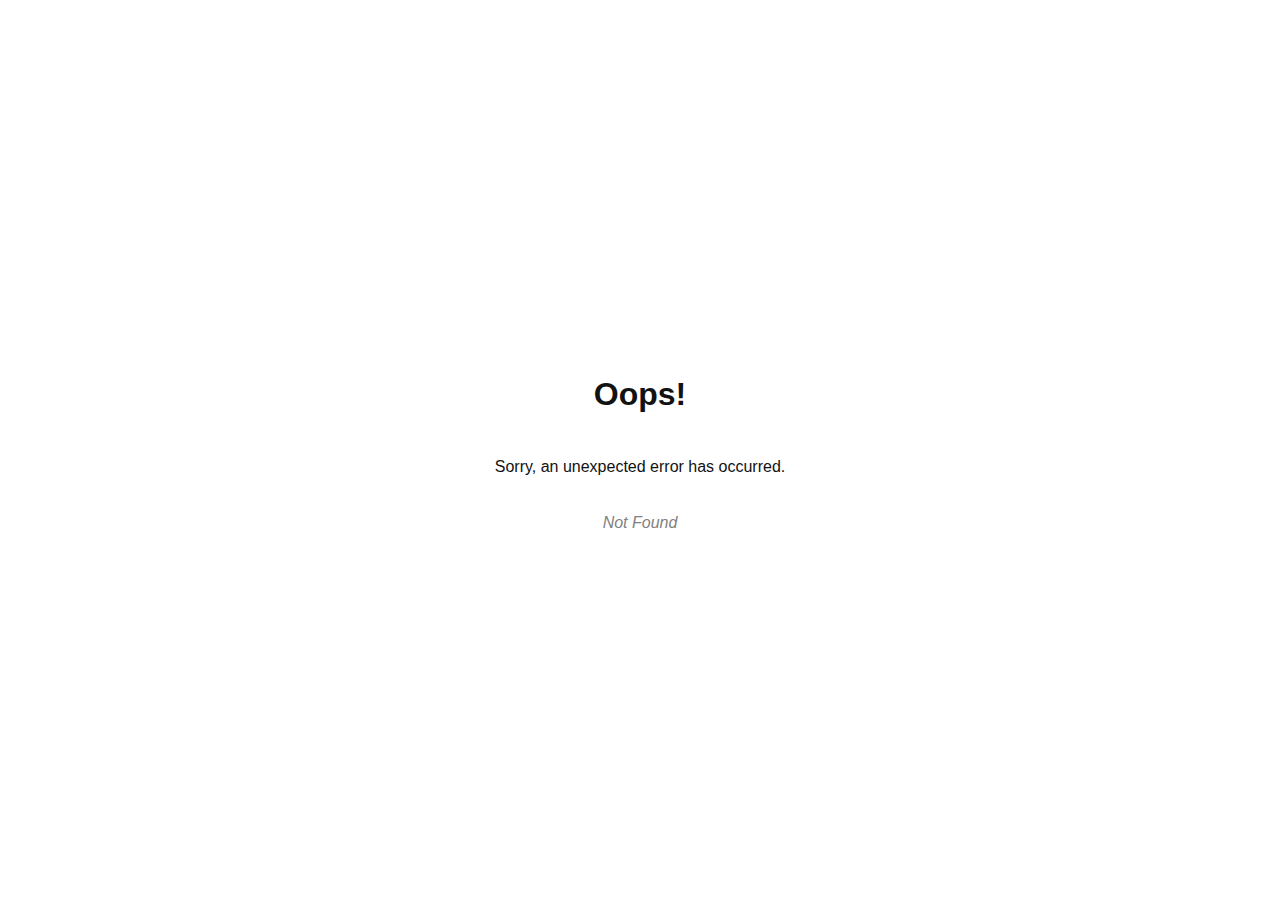
<file: index.html>
<!doctype html>
<html lang="en">
  <head>
    <meta charset="UTF-8" />
    <link rel="icon" type="image/svg+xml" href="/vite.svg" />
    <meta name="viewport" content="width=device-width, initial-scale=1.0" />
    <title>Vite + React</title>
    <script type="module" crossorigin src="/assets/index-Cg3mr_kG.js"></script>
    <link rel="stylesheet" crossorigin href="/assets/index-BiL6QvTF.css">
  </head>
  <body>
    <div id="root"></div>
  </body>
</html>
</file>
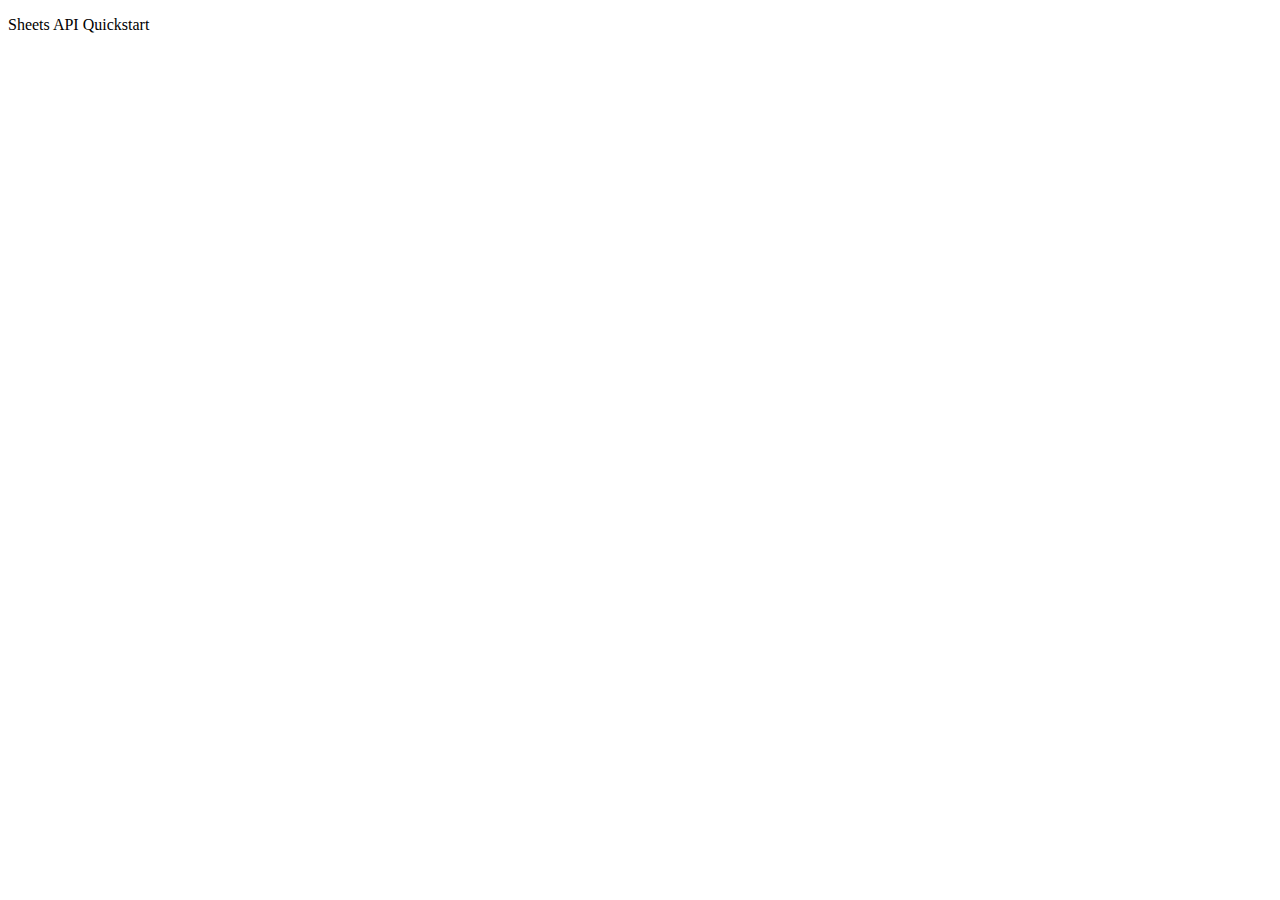
<file: sheet/index.html>
<!DOCTYPE html>
<html>
  <head>
    <title>Sheets API Quickstart</title>
    <meta charset="utf-8" />
  </head>
  <body>
    <p>Sheets API Quickstart</p>

    <!--Add buttons to initiate auth sequence and sign out-->
    <button id="authorize_button" onclick="handleAuthClick()">Authorize</button>
    <button id="signout_button" onclick="handleSignoutClick()">Sign Out</button>

    <pre id="content" style="white-space: pre-wrap;"></pre>

    <script type="text/javascript">
      /* exported gapiLoaded */
      /* exported gisLoaded */
      /* exported handleAuthClick */
      /* exported handleSignoutClick */

      // TODO(developer): Set to client ID and API key from the Developer Console
      const CLIENT_ID = '249049926385-43ajdc020souorv6mlcm7sedj04otemm.apps.googleusercontent.com';
      const API_KEY = 'AIzaSyBbSsTbDNlYJCYohnf8Ph85GzmTPRDRd_w';
      const Sheets_id = '1u-uPA4cUcCYvSnCoJpHb5PliqXh8f6tXDlPVwTTCyGI';

      // Discovery doc URL for APIs used by the quickstart
      const DISCOVERY_DOC = 'https://sheets.googleapis.com/$discovery/rest?version=v4';

      // Authorization scopes required by the API; multiple scopes can be
      // included, separated by spaces.
      const SCOPES = 'https://www.googleapis.com/auth/spreadsheets.readonly';

      const range_data = 'A2:B';

      let tokenClient;
      let gapiInited = false;
      let gisInited = false;

      document.getElementById('authorize_button').style.visibility = 'hidden';
      document.getElementById('signout_button').style.visibility = 'hidden';

      /**
       * Callback after api.js is loaded.
       */
      function gapiLoaded() {
        gapi.load('client', initializeGapiClient);
      }

      /**
       * Callback after the API client is loaded. Loads the
       * discovery doc to initialize the API.
       */
      async function initializeGapiClient() {
        await gapi.client.init({
          apiKey: API_KEY,
          discoveryDocs: [DISCOVERY_DOC],
        });
        gapiInited = true;
        maybeEnableButtons();
      }

      /**
       * Callback after Google Identity Services are loaded.
       */
      function gisLoaded() {
        tokenClient = google.accounts.oauth2.initTokenClient({
          client_id: CLIENT_ID,
          scope: SCOPES,
          callback: '', // defined later
        });
        gisInited = true;
        maybeEnableButtons();
      }

      /**
       * Enables user interaction after all libraries are loaded.
       */
      function maybeEnableButtons() {
        if (gapiInited && gisInited) {
          document.getElementById('authorize_button').style.visibility = 'visible';
        }
      }

      /**
       *  Sign in the user upon button click.
       */
      function handleAuthClick() {
        tokenClient.callback = async (resp) => {
          if (resp.error !== undefined) {
            throw (resp);
          }
          document.getElementById('signout_button').style.visibility = 'visible';
          document.getElementById('authorize_button').innerText = 'Refresh';
          await listMajors();
        };

        if (gapi.client.getToken() === null) {
          // Prompt the user to select a Google Account and ask for consent to share their data
          // when establishing a new session.
          tokenClient.requestAccessToken({prompt: 'consent'});
        } else {
          // Skip display of account chooser and consent dialog for an existing session.
          tokenClient.requestAccessToken({prompt: ''});
        }
      }

      /**
       *  Sign out the user upon button click.
       */
      function handleSignoutClick() {
        const token = gapi.client.getToken();
        if (token !== null) {
          google.accounts.oauth2.revoke(token.access_token);
          gapi.client.setToken('');
          document.getElementById('content').innerText = '';
          document.getElementById('authorize_button').innerText = 'Authorize';
          document.getElementById('signout_button').style.visibility = 'hidden';
        }
      }

      /**
       * Print the names and majors of students in a sample spreadsheet:
       * https://docs.google.com/spreadsheets/d/1BxiMVs0XRA5nFMdKvBdBZjgmUUqptlbs74OgvE2upms/edit
       */
      async function listMajors() {
        let response;
        try {
          // Fetch first 10 files
          response = await gapi.client.sheets.spreadsheets.values.get({
            spreadsheetId: Sheets_id,
            range: range_data,
          });
        } catch (err) {
          document.getElementById('content').innerText = err.message;
          return;
        }
        const range = response.result;
        if (!range || !range.values || range.values.length == 0) {
          document.getElementById('content').innerText = 'No values found.';
          return;
        }
        // Flatten to string to display
        const output = range.values.reduce(
            (str, row) => `${str}${row[0]}, ${row[4]}\n`,
            'Name, Major:\n');
        document.getElementById('content').innerText = output;
      }
    </script>
    <script async defer src="https://apis.google.com/js/api.js" onload="gapiLoaded()"></script>
    <script async defer src="https://accounts.google.com/gsi/client" onload="gisLoaded()"></script>
  </body>
</html>
</file>
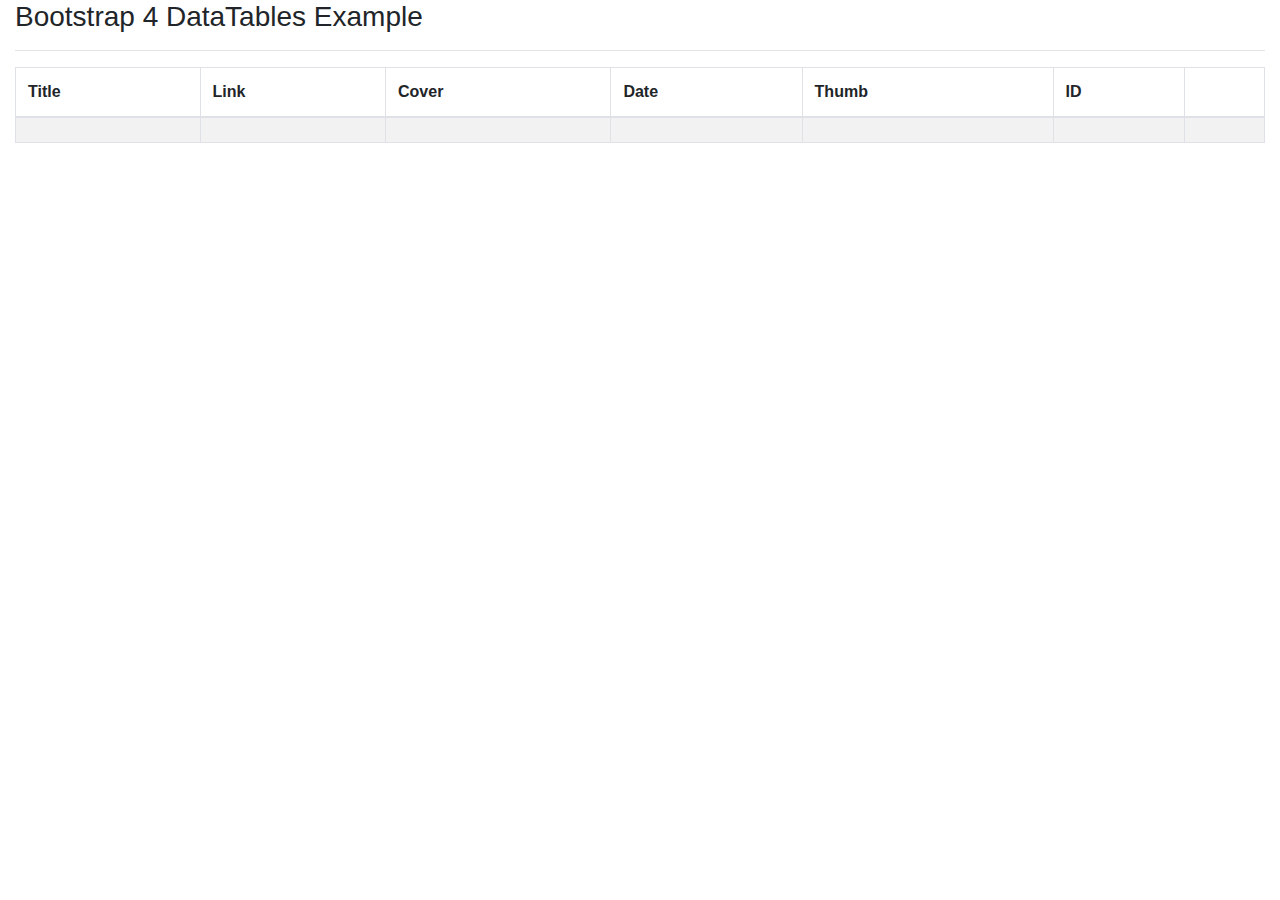
<file: app/material/App/tooltip/index.html>
<!DOCTYPE html>
<html>
<head>
    <title></title>
    <script
  src="https://code.jquery.com/jquery-3.6.1.js"
  integrity="sha256-3zlB5s2uwoUzrXK3BT7AX3FyvojsraNFxCc2vC/7pNI="
  crossorigin="anonymous"></script>
    <link rel="stylesheet" type="text/css" href="https://cdn.datatables.net/1.10.16/css/dataTables.bootstrap4.min.css">
    <script src="https://cdn.datatables.net/1.10.16/js/jquery.dataTables.min.js"></script>
    <script src="https://cdn.datatables.net/1.10.16/js/dataTables.bootstrap4.min.js"></script>

    <link rel="stylesheet" href="https://cdn.jsdelivr.net/npm/bootstrap@4.3.1/dist/css/bootstrap.min.css" integrity="sha384-ggOyR0iXCbMQv3Xipma34MD+dH/1fQ784/j6cY/iJTQUOhcWr7x9JvoRxT2MZw1T" crossorigin="anonymous">
    
<script src="https://cdn.jsdelivr.net/npm/popper.js@1.14.7/dist/umd/popper.min.js" integrity="sha384-UO2eT0CpHqdSJQ6hJty5KVphtPhzWj9WO1clHTMGa3JDZwrnQq4sF86dIHNDz0W1" crossorigin="anonymous"></script>
<script src="https://cdn.jsdelivr.net/npm/bootstrap@4.3.1/dist/js/bootstrap.min.js" integrity="sha384-JjSmVgyd0p3pXB1rRibZUAYoIIy6OrQ6VrjIEaFf/nJGzIxFDsf4x0xIM+B07jRM" crossorigin="anonymous"></script>

<script src="https://cdn.datatables.net/1.12.1/js/jquery.dataTables.min.js"></script>

</head>
<body>
    <div class="container-fluid">
    <h3>Bootstrap 4 DataTables Example</h3>
    <hr>
    <table id="list-of-product" class="table table-striped table-bordered" cellspacing="0" width="100%">
        <thead>
            <tr>
                <th>Title</th>
                <th>Link</th>
                <th>Cover</th>
                <th>Date</th>
                <th>Thumb</th>
                <th>ID</th>
                <th></th>
            </tr>
        </thead>
        <tbody>
            <tr>
                <td></td>
                <td></td>
                <td></td>
                <td></td>
                <td></td>
                <td></td>
                <td></td>
            </tr>
        </tbody>
    </table>
</div>
<div id="ContactAssigner" class="modal fade" tabindex="-1" role="dialog" aria-hidden="true">
    <div class="modal-dialog">
        <div class="modal-content">
            <div class="modal-header">
                <h3 id="modalTitle"></h3>
                <button type="button" class="close" data-dismiss="modal" aria-hidden="true">×</button>
            </div>
            <div class="modal-body">
            </div>
            <div class="modal-footer">
                <button class="btn" data-dismiss="modal" aria-hidden="true">Close</button>
            </div>
        </div>
    </div>
</div>
</body>
</html>
<script >
    $('#list-of-product').DataTable({
    processing: true,
    serverSide: true,
    info: true,
    stateSave: false,
    bFilter: false,
    drawCallback: function (settings, json) {
        console.log(json);
        $('[data-toggle="tooltip"]').tooltip('update');
        //$("#list-of-product tbody tr > td").tooltip('hide');
    },
    ajax: {
        url: "https://api.deezer.com/artist/1232/albums?output=jsonp",
        type: "GET",
        jsonp: 'callback',
        dataType: 'jsonp',
        crossDomain: true
    },
    language: {
        "paginate": {
            "previous": "<<",
            "next": ">>"
        },
        "info": "Showing _START_ to _END_ of _TOTAL_",
        "lengthMenu": "Show _MENU_",
        "search": "",
        "searchPlaceholder": "Search..."
    },
    columns: [
            { "data": "title", "orderable": true },
            { "data": "link", "orderable": true },
            { "data": "cover", "orderable": true, "render": function(data, type, row) {return '<img class="img-fluid" src="'+data+'" />'} },
            { "data": "release_date", "orderable": true, "render": function(data, type, row) {return '<div title="This is my tooltip content for:'+row.title+'" data-toggle="tooltip">'+data+'</div>'} },
            { "data": "cover_small", "orderable": true, "render": function(data, type, row) {return '<img src="'+data+'" />'}},
            { "data": "id", "orderable": true },
            {
                data: null,
                className: "text-center",
                defaultContent: '<a href="#list-of-product" data-toggle="modal" data-target="#ContactAssigner"><i class="material-icons">add</i></a>',
                orderable: false
            }
    ],
    order: [[0, "asc"]],
    createdRow: function (row, data, dataIndex) {
        // add tooltip when row is created
        $(row).find('td:eq(4)').attr('title', data["Title"])
        $(row).find('td:eq(4)').attr('data-toggle', "tooltip")
        // store the row data in the modal trigger link
        $(row).find('td:eq(6) a').data('modaldata',data)
    }
})

$('#ContactAssigner').on('show.bs.modal', function (e) {
    var triggerLink = $(e.relatedTarget)
    var rowData = triggerLink.data("modaldata")
    $("#modalTitle").text(rowData.title)
    $(this).find(".modal-body").html("<h5>"+rowData['id']+"</h5><a href=''>" + rowData['link'] + "</a>")
})
    
    
</script>
</file>
<file: assets/index-BiL6QvTF.css>
html{box-sizing:border-box}*,*:before,*:after{box-sizing:inherit}body{font-family:-apple-system,BlinkMacSystemFont,Segoe UI,Roboto,Oxygen,Ubuntu,Cantarell,Fira Sans,Droid Sans,Helvetica Neue,sans-serif;-webkit-font-smoothing:antialiased;-moz-osx-font-smoothing:grayscale}code{font-family:source-code-pro,Menlo,Monaco,Consolas,Courier New,monospace}html,body{height:100%;margin:0;line-height:1.5;color:#121212}textarea,input,button{font-size:1rem;font-family:inherit;border:none;border-radius:8px;padding:.5rem .75rem;box-shadow:0 0 1px #0003,0 1px 2px #0003;background-color:#fff;line-height:1.5;margin:0}button{color:#3992ff;font-weight:500}textarea:hover,input:hover,button:hover{box-shadow:0 0 1px #0009,0 1px 2px #0003}button:active{box-shadow:0 0 1px #0006;transform:translateY(1px)}#contact h1{display:flex;align-items:flex-start;gap:1rem}#contact h1 form{display:flex;align-items:center;margin-top:.25rem}#contact h1 form button{box-shadow:none;font-size:1.5rem;font-weight:400;padding:0}#contact h1 form button[value=true]{color:#a4a4a4}#contact h1 form button[value=true]:hover,#contact h1 form button[value=false]{color:#eeb004}form[action$=destroy] button{color:#f44250}.sr-only{position:absolute;width:1px;height:1px;padding:0;margin:-1px;overflow:hidden;clip:rect(0,0,0,0);white-space:nowrap;border-width:0}#root{display:flex;height:100%;width:100%}#sidebar{width:22rem;background-color:#f7f7f7;border-right:solid 1px #e3e3e3;display:flex;flex-direction:column}#sidebar>*{padding-left:2rem;padding-right:2rem}#sidebar h1{font-size:1rem;font-weight:500;display:flex;align-items:center;margin:0;padding:1rem 2rem;border-top:1px solid #e3e3e3;order:1;line-height:1}#sidebar h1:before{content:url("data:image/svg+xml,%3Csvg width='25' height='18' viewBox='0 0 25 18' fill='none' xmlns='http://www.w3.org/2000/svg'%3E%3Cpath d='M19.4127 6.4904C18.6984 6.26581 18.3295 6.34153 17.5802 6.25965C16.4219 6.13331 15.9604 5.68062 15.7646 4.51554C15.6551 3.86516 15.7844 2.9129 15.5048 2.32334C14.9699 1.19921 13.7183 0.695046 12.461 0.982805C11.3994 1.22611 10.516 2.28708 10.4671 3.37612C10.4112 4.61957 11.1197 5.68054 12.3363 6.04667C12.9143 6.22097 13.5284 6.3087 14.132 6.35315C15.2391 6.43386 15.3241 7.04923 15.6236 7.55574C15.8124 7.87508 15.9954 8.18975 15.9954 9.14193C15.9954 10.0941 15.8112 10.4088 15.6236 10.7281C15.3241 11.2334 14.9547 11.5645 13.8477 11.6464C13.244 11.6908 12.6288 11.7786 12.0519 11.9528C10.8353 12.3201 10.1268 13.3799 10.1828 14.6234C10.2317 15.7124 11.115 16.7734 12.1766 17.0167C13.434 17.3056 14.6855 16.8003 15.2204 15.6762C15.5013 15.0866 15.6551 14.4187 15.7646 13.7683C15.9616 12.6032 16.423 12.1505 17.5802 12.0242C18.3295 11.9423 19.1049 12.0242 19.8071 11.6253C20.5491 11.0832 21.212 10.2696 21.212 9.14192C21.212 8.01428 20.4976 6.83197 19.4127 6.4904Z' fill='%23F44250'/%3E%3Cpath d='M7.59953 11.7459C6.12615 11.7459 4.92432 10.5547 4.92432 9.09441C4.92432 7.63407 6.12615 6.44287 7.59953 6.44287C9.0729 6.44287 10.2747 7.63407 10.2747 9.09441C10.2747 10.5536 9.07172 11.7459 7.59953 11.7459Z' fill='black'/%3E%3Cpath d='M2.64217 17.0965C1.18419 17.093 -0.0034949 15.8971 7.72743e-06 14.4356C0.00352588 12.9765 1.1994 11.7888 2.66089 11.7935C4.12004 11.797 5.30772 12.9929 5.30306 14.4544C5.29953 15.9123 4.10366 17.1 2.64217 17.0965Z' fill='black'/%3E%3Cpath d='M22.3677 17.0965C20.9051 17.1046 19.7046 15.9217 19.6963 14.4649C19.6882 13.0023 20.8712 11.8017 22.3279 11.7935C23.7906 11.7854 24.9911 12.9683 24.9993 14.4251C25.0075 15.8866 23.8245 17.0883 22.3677 17.0965Z' fill='black'/%3E%3C/svg%3E%0A");margin-right:.5rem;position:relative;top:1px}#sidebar>div{display:flex;align-items:center;gap:.5rem;padding-top:1rem;padding-bottom:1rem;border-bottom:1px solid #e3e3e3}#sidebar>div form{position:relative}#sidebar>div form input[type=search]{width:100%;padding-left:2rem;background-image:url("data:image/svg+xml,%3Csvg xmlns='http://www.w3.org/2000/svg' class='h-6 w-6' fill='none' viewBox='0 0 24 24' stroke='%23999' stroke-width='2'%3E%3Cpath stroke-linecap='round' stroke-linejoin='round' d='M21 21l-6-6m2-5a7 7 0 11-14 0 7 7 0 0114 0z' /%3E%3C/svg%3E");background-repeat:no-repeat;background-position:.625rem .75rem;background-size:1rem;position:relative}#sidebar>div form input[type=search].loading{background-image:none}#search-spinner{width:1rem;height:1rem;background-image:url("data:image/svg+xml,%3Csvg xmlns='http://www.w3.org/2000/svg' fill='none' viewBox='0 0 24 24'%3E%3Cpath stroke='%23000' strokeLinecap='round' strokeLinejoin='round' strokeWidth='2' d='M20 4v5h-.582m0 0a8.001 8.001 0 00-15.356 2m15.356-2H15M4 20v-5h.581m0 0a8.003 8.003 0 0015.357-2M4.581 15H9' /%3E%3C/svg%3E");animation:spin 1s infinite linear;position:absolute;left:.625rem;top:.75rem}@keyframes spin{0%{transform:rotate(0)}to{transform:rotate(360deg)}}#sidebar nav{flex:1;overflow:auto;padding-top:1rem}#sidebar nav a span{float:right;color:#eeb004}#sidebar nav a.active span{color:inherit}i{color:#818181}#sidebar nav .active i{color:inherit}#sidebar ul{padding:0;margin:0;list-style:none}#sidebar li{margin:.25rem 0}#sidebar nav a{display:flex;align-items:center;justify-content:space-between;overflow:hidden;white-space:pre;padding:.5rem;border-radius:8px;color:inherit;text-decoration:none;gap:1rem}#sidebar nav a:hover{background:#e3e3e3}#sidebar nav a.active{background:#2b63fd;color:#fff}#sidebar nav a.pending{color:#2b63fd}#detail{flex:1;padding:2rem 4rem;width:100%}#detail.loading{opacity:.25;transition:opacity .2s;transition-delay:.2s}#contact{max-width:40rem;display:flex}#contact h1{font-size:2rem;font-weight:700;margin:0;line-height:1.2}#contact h1+p{margin:0}#contact h1+p+p{white-space:break-spaces}#contact h1:focus{outline:none;color:#2b63fd}#contact a[href*=twitter]{display:flex;font-size:1.5rem;color:#3992ff;text-decoration:none}#contact a[href*=twitter]:hover{text-decoration:underline}#contact img{width:12rem;height:12rem;background:#c8c8c8;margin-right:2rem;border-radius:1.5rem;object-fit:cover}#contact h1~div{display:flex;gap:.5rem;margin:1rem 0}#contact-form{display:flex;max-width:40rem;flex-direction:column;gap:1rem}#contact-form>p:first-child{margin:0;padding:0}#contact-form>p:first-child>:nth-child(2){margin-right:1rem}#contact-form>p:first-child,#contact-form label{display:flex}#contact-form p:first-child span,#contact-form label span{width:8rem}#contact-form p:first-child input,#contact-form label input,#contact-form label textarea{flex-grow:2}#contact-form-avatar{margin-right:2rem}#contact-form-avatar img{width:12rem;height:12rem;background:#0003;border-radius:1rem}#contact-form-avatar input{box-sizing:border-box;width:100%}#contact-form p:last-child{display:flex;gap:.5rem;margin:0 0 0 8rem}#contact-form p:last-child button[type=button]{color:inherit}#zero-state{margin:2rem auto;text-align:center;color:#818181}#zero-state a{color:inherit}#zero-state a:hover{color:#121212}#zero-state:before{display:block;margin-bottom:.5rem;content:url("data:image/svg+xml,%3Csvg width='50' height='33' viewBox='0 0 50 33' fill='none' xmlns='http://www.w3.org/2000/svg'%3E%3Cpath d='M38.8262 11.1744C37.3975 10.7252 36.6597 10.8766 35.1611 10.7128C32.8444 10.4602 31.9215 9.55475 31.5299 7.22456C31.3108 5.92377 31.5695 4.01923 31.0102 2.8401C29.9404 0.591789 27.4373 -0.416556 24.9225 0.158973C22.7992 0.645599 21.0326 2.76757 20.9347 4.94569C20.8228 7.43263 22.2399 9.5546 24.6731 10.2869C25.8291 10.6355 27.0574 10.8109 28.2646 10.8998C30.4788 11.0613 30.6489 12.292 31.2479 13.3051C31.6255 13.9438 31.9914 14.5731 31.9914 16.4775C31.9914 18.3819 31.6231 19.0112 31.2479 19.6499C30.6489 20.6606 29.9101 21.3227 27.696 21.4865C26.4887 21.5754 25.2581 21.7508 24.1044 22.0994C21.6712 22.834 20.2542 24.9537 20.366 27.4406C20.4639 29.6187 22.2306 31.7407 24.3538 32.2273C26.8686 32.8052 29.3717 31.7945 30.4415 29.5462C31.0032 28.3671 31.3108 27.0312 31.5299 25.7304C31.9238 23.4002 32.8467 22.4948 35.1611 22.2421C36.6597 22.0784 38.2107 22.2421 39.615 21.4443C41.099 20.36 42.4248 18.7328 42.4248 16.4775C42.4248 14.2222 40.9961 11.8575 38.8262 11.1744Z' fill='%23E3E3E3'/%3E%3Cpath d='M15.1991 21.6854C12.2523 21.6854 9.84863 19.303 9.84863 16.3823C9.84863 13.4615 12.2523 11.0791 15.1991 11.0791C18.1459 11.0791 20.5497 13.4615 20.5497 16.3823C20.5497 19.3006 18.1436 21.6854 15.1991 21.6854Z' fill='%23E3E3E3'/%3E%3Cpath d='M5.28442 32.3871C2.36841 32.38 -0.00698992 29.9882 1.54551e-05 27.0652C0.00705187 24.1469 2.39884 21.7715 5.32187 21.7808C8.24022 21.7878 10.6156 24.1796 10.6063 27.1027C10.5992 30.0187 8.20746 32.3941 5.28442 32.3871Z' fill='%23E3E3E3'/%3E%3Cpath d='M44.736 32.387C41.8107 32.4033 39.4096 30.0373 39.3932 27.1237C39.3769 24.1984 41.7428 21.7973 44.6564 21.7808C47.5817 21.7645 49.9828 24.1305 49.9993 27.0441C50.0156 29.9671 47.6496 32.3705 44.736 32.387Z' fill='%23E3E3E3'/%3E%3C/svg%3E%0A")}#error-page{display:flex;flex-direction:column;align-items:center;justify-content:center;width:100%}
</file>
